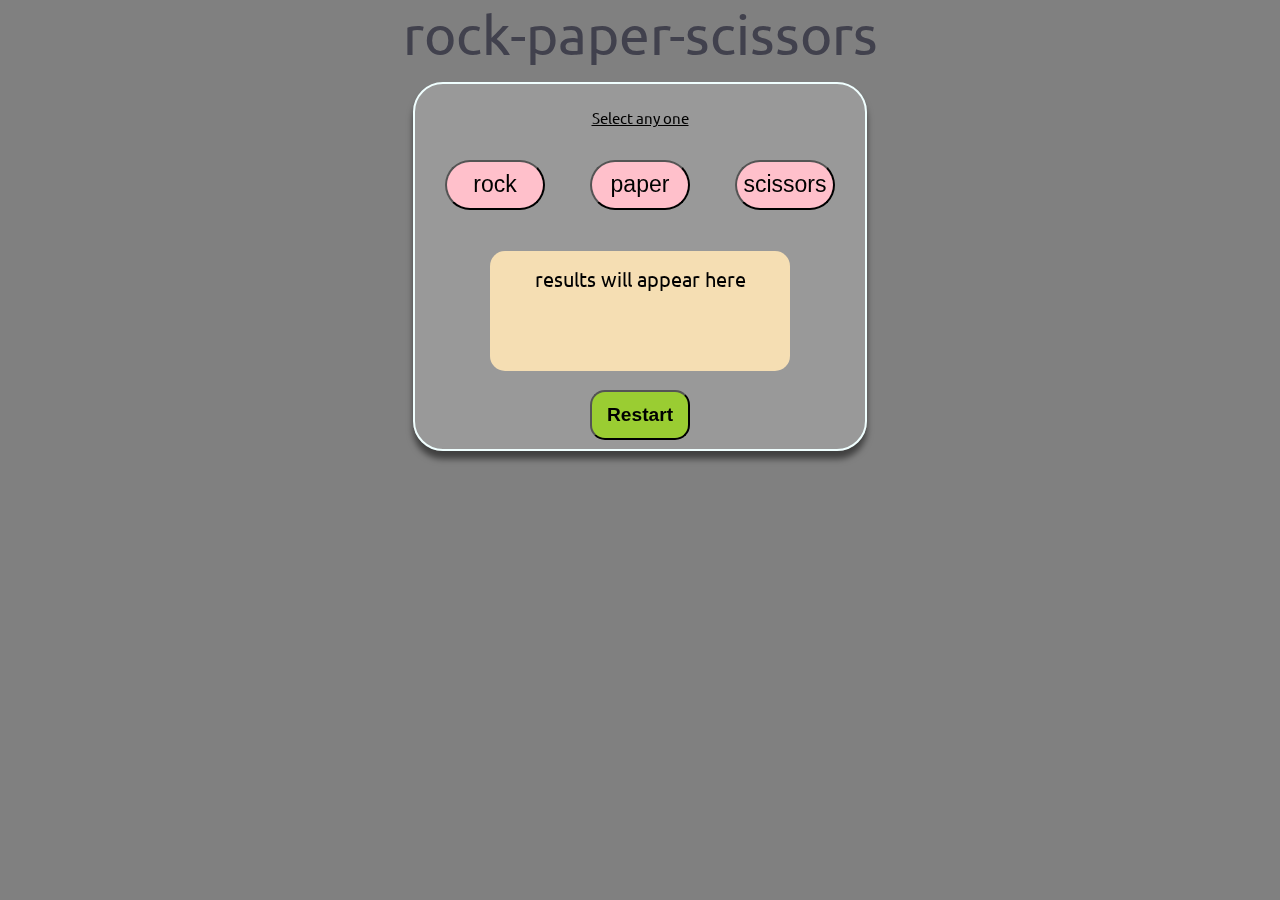
<file: index.html>
<!DOCTYPE html>
<html lang="en">

<head>
    <link rel="stylesheet" href="rps-stylesheet.css">
    <meta charset="UTF-8">
    <meta name="viewport" content="width=device-width, initial-scale=1.0">
    <title>Document</title>
</head>

<body>
    <h1 class="main-heading">rock-paper-scissors</h1>
    
    <div class="container">
        <h5 class="inner-heading">Select any one</h5>
        <div class="inner-set">
            <button class="buttons-set" id="rock">rock</button>
            <button class="buttons-set" id="paper">paper</button>
            <button class="buttons-set" id="scissor">scissors</button>
        </div>
        <p id="result">results will appear here</p>
        <button id="try-again">Restart</button>
    </div>

    <script src="rps-script.js"></script>
</body>

</html>
</file>
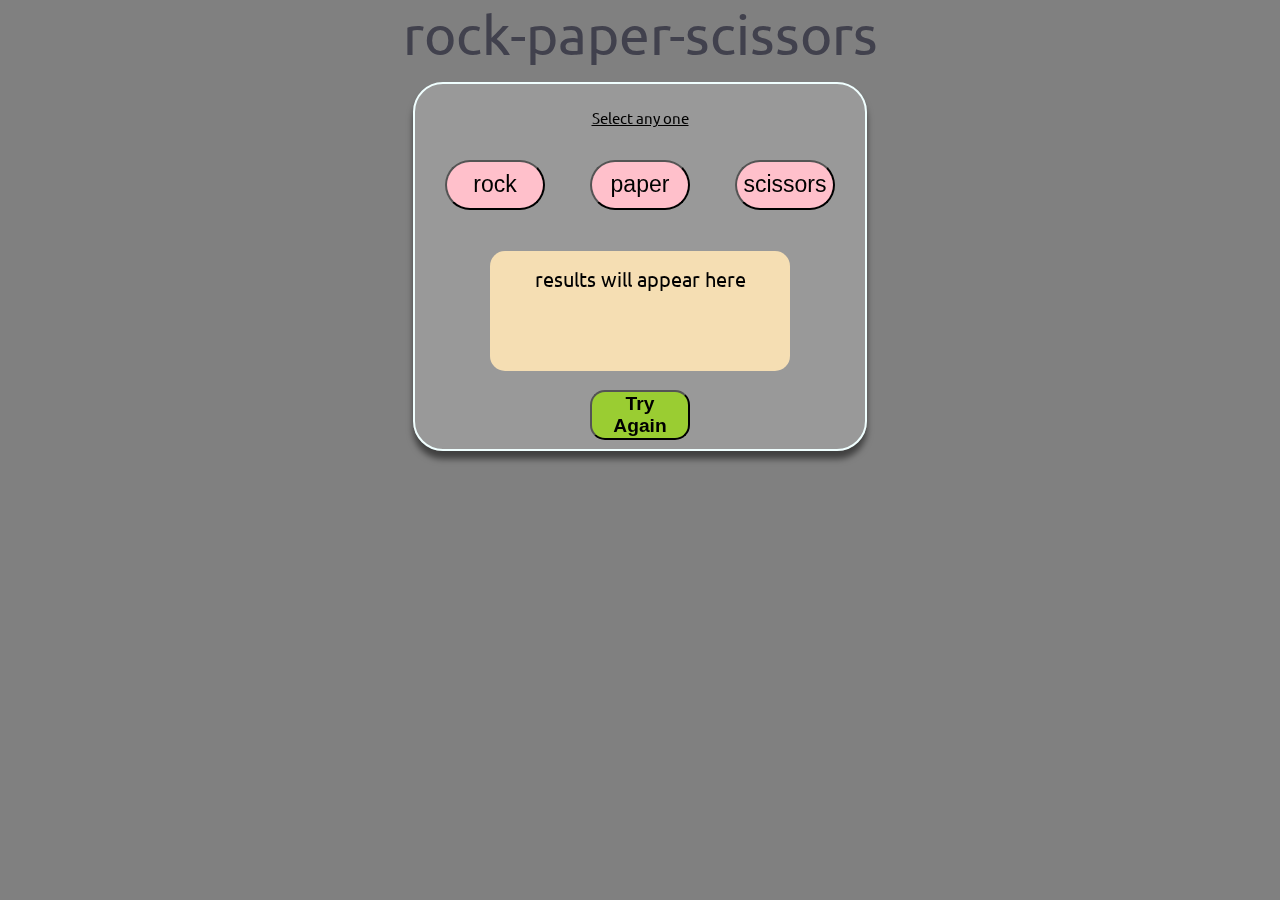
<file: rps-index.html>
<!DOCTYPE html>
<html lang="en">

<head>
    <link rel="stylesheet" href="rps-stylesheet.css">
    <meta charset="UTF-8">
    <meta name="viewport" content="width=device-width, initial-scale=1.0">
    <title>Document</title>
</head>

<body>
    <h1 class="main-heading">rock-paper-scissors</h1>
    <!--<p class="about">How to Play Rock-Paper-Scissors
        Welcome to the exciting world of Rock-Paper-Scissors! This classic game is simple to play yet full of strategy
        and fun. In Rock-Paper-Scissors, you'll be facing off against the computer, using your wits to predict its moves
        and come out victorious. Follow these steps to start playing:

        Objective
        The objective of Rock-Paper-Scissors is to defeat your opponent by selecting one of three possible hand
        gestures: Rock, Paper, or Scissors. The winner is determined based on the rules: Rock crushes Scissors, Scissors
        cuts Paper, and Paper covers Rock.

        Game Elements
        Rock: Represented by a fist, Rock crushes Scissors.
        Paper: Represented by an open hand, Paper covers Rock.
        Scissors: Represented by a fist with two fingers extended, Scissors cuts Paper.
        How to Play
        Choose Your Move: At the beginning of each round, you'll have the opportunity to choose your move by clicking on
        the respective buttons for Rock, Paper, or Scissors.

        Computer's Move: After you've made your choice, the computer will randomly select its move. Don't worry; the
        computer doesn't cheat!

        Determine the Winner: The winner is determined based on the following rules:

        Rock crushes Scissors (Rock wins)
        Scissors cuts Paper (Scissors wins)
        Paper covers Rock (Paper wins)
        If both you and the computer choose the same move, the round ends in a tie.
        View the Result: Once the computer's move is revealed, you'll see the outcome of the round displayed on the
        screen. It will tell you whether you won, lost, or if it's a tie.

        Play Again: If you'd like to play another round, you can simply choose your move again. If you want to reset the
        game and start from scratch, you can use the "Try Again" button provided.

        Tips and Strategies
        Randomness: Keep in mind that the computer's move is random, so there's an element of chance involved. Try not
        to overthink it!

        Psychology: Sometimes, predicting your opponent's move based on psychology can be effective. If you notice a
        pattern in the computer's choices, you might be able to anticipate its next move.

        Quick Decisions: The game is fast-paced and fun. Trust your instincts and make quick decisions.

        Have Fun: The most important thing is to have fun! Whether you win or lose, Rock-Paper-Scissors is all about
        enjoying the playful competition.

        Ready to Play?
        Now that you know the rules and strategies of Rock-Paper-Scissors, it's time to jump in and start playing. Click
        on your chosen move and see if you can outwit the computer to become the ultimate Rock-Paper-Scissors champion!
        Good luck and have a great time! 🎉





    </p>-->
    <div class="container">
        <h5 class="inner-heading">Select any one</h5>
        <div class="inner-set">
            <button class="buttons-set" id="rock">rock</button>
            <button class="buttons-set" id="paper">paper</button>
            <button class="buttons-set" id="scissor">scissors</button>
        </div>
        <p id="result">results will appear here</p>
        <button id="try-again">Try Again</button>
    </div>

    <script src="rps-script.js"></script>
</body>

</html>
</file>
<file: rps-stylesheet.css>
@import url('https://fonts.googleapis.com/css2?family=Ubuntu:wght@300;400&display=swap');

body {
    margin: 0;
    padding: 0;
    height: 100%;
    width: 100%;
    /* background: linear-gradient(to right, #635EE2, #A8DBFA, #A8DBFA, #635EE2); */
    background: grey;

    .container {
        display: grid;
        padding-top: 15px;
        font-family: 'Ubuntu', sans-serif;
        margin: auto;
        width: 50%;
        height: 350px;
        width: 450px;
        border: 1px solid;
        justify-content: center;
        align-items: center;
        /* border: 2px solid #635EE2; */
        border: 2px solid azure;
        border-radius: 30px;
        background: rgba(255, 255, 255, 0.2);
        /* Transparent white background */
        backdrop-filter: blur(10px);
        /* Apply the frosted glass effect */
        box-shadow: 0 8px 6px rgba(0.5, 0.5, 0.5, 0.5);
        /* Shadow for the glassy look */
    }

    .main-heading {
        font-family: 'Ubuntu', sans-serif;
        font-size: 55px;
        padding: 0%;
        margin: 0%;
        margin-bottom: 15px;
        text-align: center;
        font-weight: 400;
        text-overflow: inherit;
        color: #41414d;
    }

    .inner-heading {
        font-family: 'Ubuntu', sans-serif;
        font-size: 15px;
        padding: 0%;
        margin: 0%;
        text-align: center;
        font-weight: 400;
        text-overflow: inherit;
        text-decoration: underline;
    }
}

.inner-set {
    display: flex;
    justify-content: center;
    margin-top: 15px;
    margin-bottom: 15px;
    gap: 15px;


    .buttons-set {
        background: pink;
        margin-left: 15px;
        margin-right: 15px;
        height: 50px;
        width: 100px;
        border-radius: 30px;
        text-align: center;
        font-size: 23px;
        justify-content: center;
    }
}



#try-again {
    font-size: larger;
    font-weight: 700;
    background: yellowgreen;
    margin: auto;
    position: relative;
    height: 50px;
    width: 100px;
    border-radius: 15px;
}

#result {
    background: wheat;
    height: 100px;
    width: 280px;
    justify-content: center;
    margin: auto;
    margin-bottom: 10px;
    border-radius: 15px;
    padding: 10px;
    text-align: center;
    padding-bottom: 5px;
    padding-top: 15px;
    vertical-align: middle;
    font-size: 20px;
}

/* 
#rock{
    align-items: start;
}
#paper{
    align-self: right;
} */
</file>
